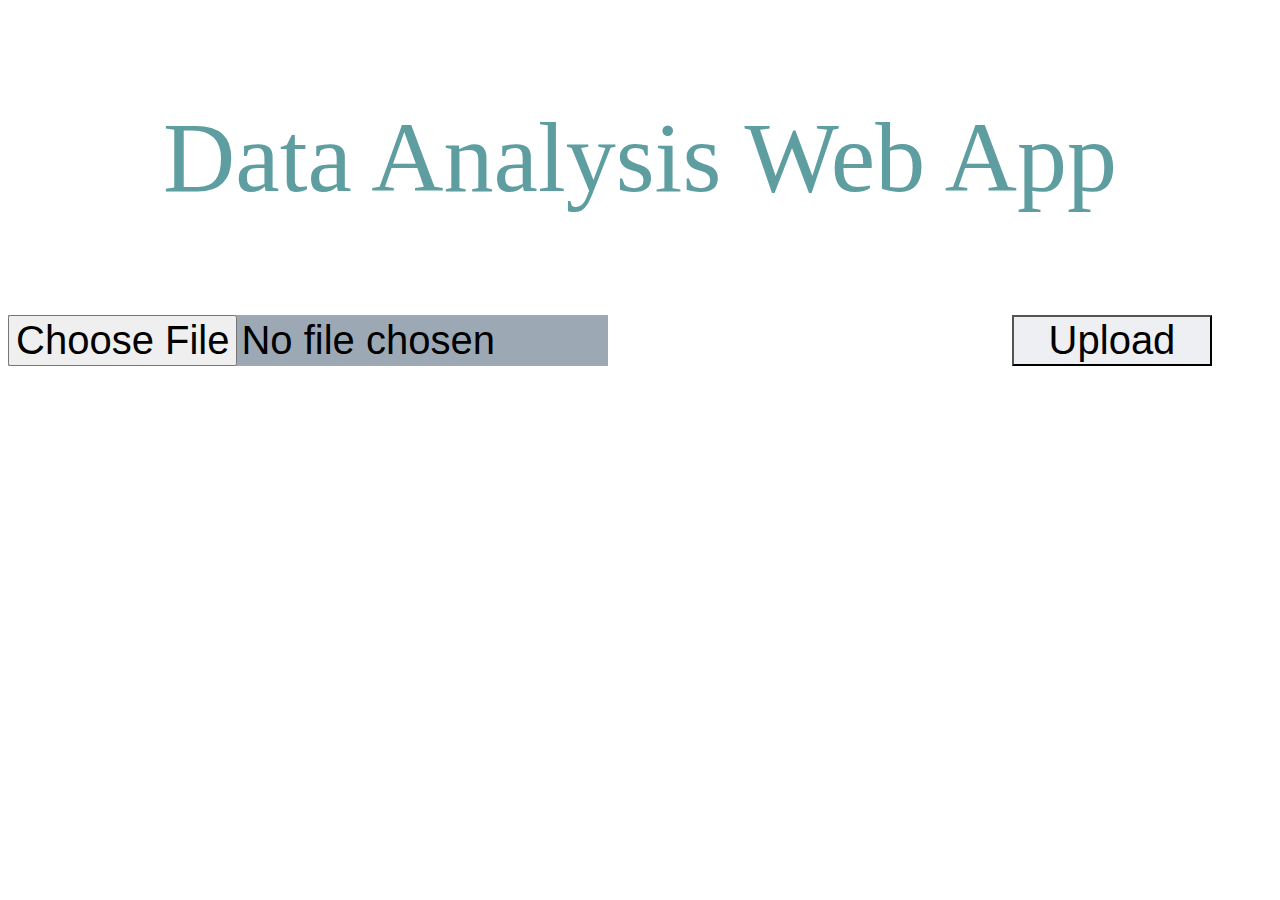
<file: index.html>
<!DOCTYPE html>
<html>
<head>
    <title>Data Analysis Web App</title>
</head>
<style>
    .heading{
        text-align: center;
        color: cadetblue;
        font-size: 100px;
    }


    input[type="file"] {
    width: 600px;
    background-color: rgb(156, 169, 180);
    }

    .fileupload{
        font-size: 40px;
        width:1000px;
    }

    input[type="submit"] {
    font-size: 40px;
    width: 200px;
    margin-left: 400px;
    background-color: rgb(237, 239, 243);}

</style>
<body>
    <p class='heading'>Data Analysis Web App</p>
    <form action="{{ url_for('upload_dataset') }}" method="POST" enctype="multipart/form-data" class="form1">
        <input type="file" name="dataset" required class="fileupload">
        <input type="submit" value="Upload">
    </form>
</body>
</html>
</file>
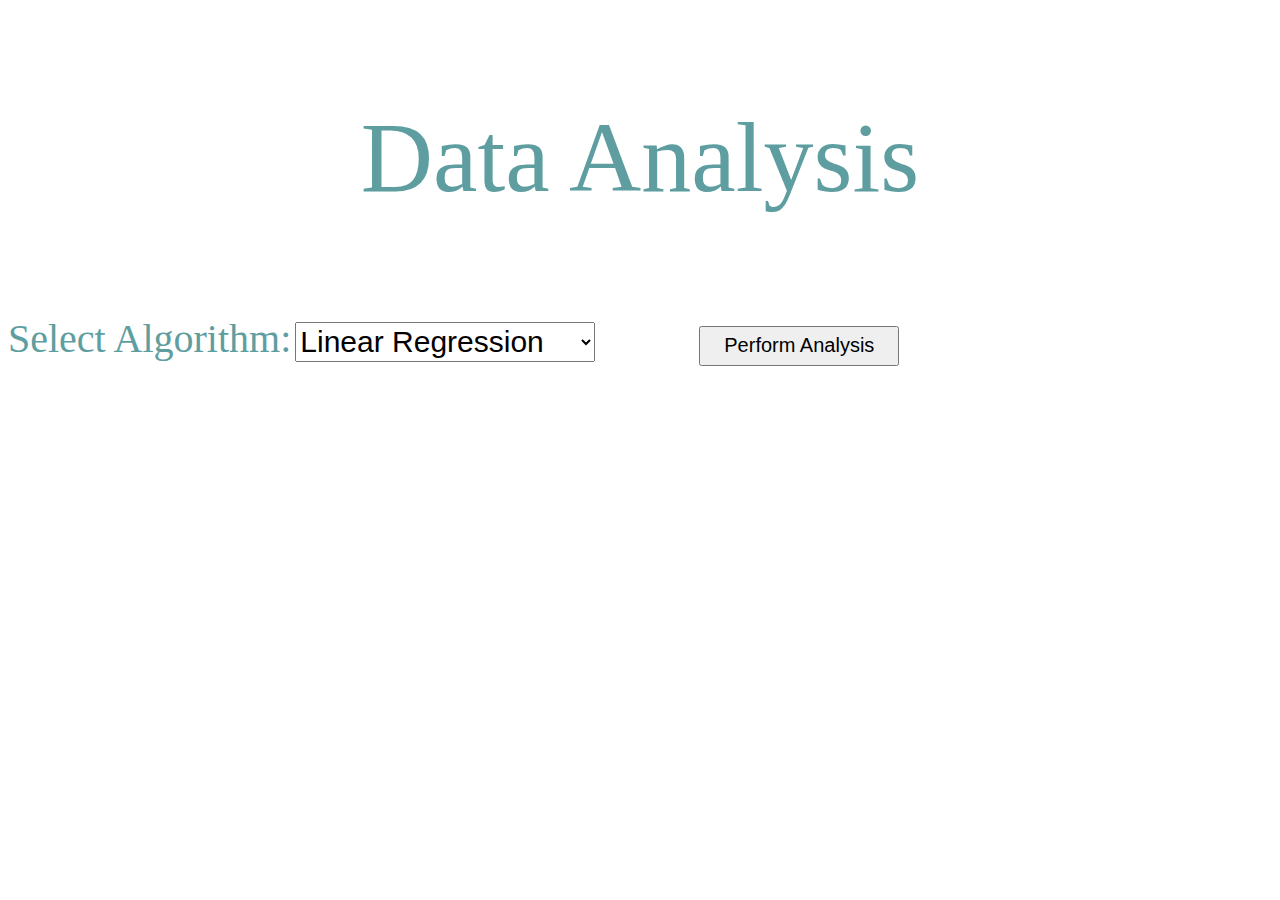
<file: analysis.html>
<!DOCTYPE html>
<html>
<head>
    <title>Data Analysis</title>
</head>
<style>
    .heading{
        text-align: center;
        font-size: 100px;
        color: cadetblue;
    }
    .label1{
        font-size: 40px;
        color:cadetblue;
    }
    .options{
        width:400px;
        height:60px;
    }
    .submitbutton{
        font-size: 20px;
        margin-left: 100px;
        height: 40px;
        width:200px;
    }
    /* .option1{
        width:50px;
        height:40px;
        font-size: 30px;
    } */
</style>
<body>
    <p class="heading">Data Analysis</p>
    <form action="{{ url_for('perform_analysis') }}" method="POST">
        <label for="algorithm" class="label1">Select Algorithm:</label>
        <select name="algorithm" id="algorithm" class="optios" style="width:300px;height:40px;font-size: 30px;">
            <option value="linear_regression" class="option1" >Linear Regression</option>
            <option value="pcaPCA" class="option1">PCA</option><!--this option or line of code was added later on-->
        </select>
        <input type="submit" value="Perform Analysis" class="submitbutton">
    </form>
</body>
</html>
</file>
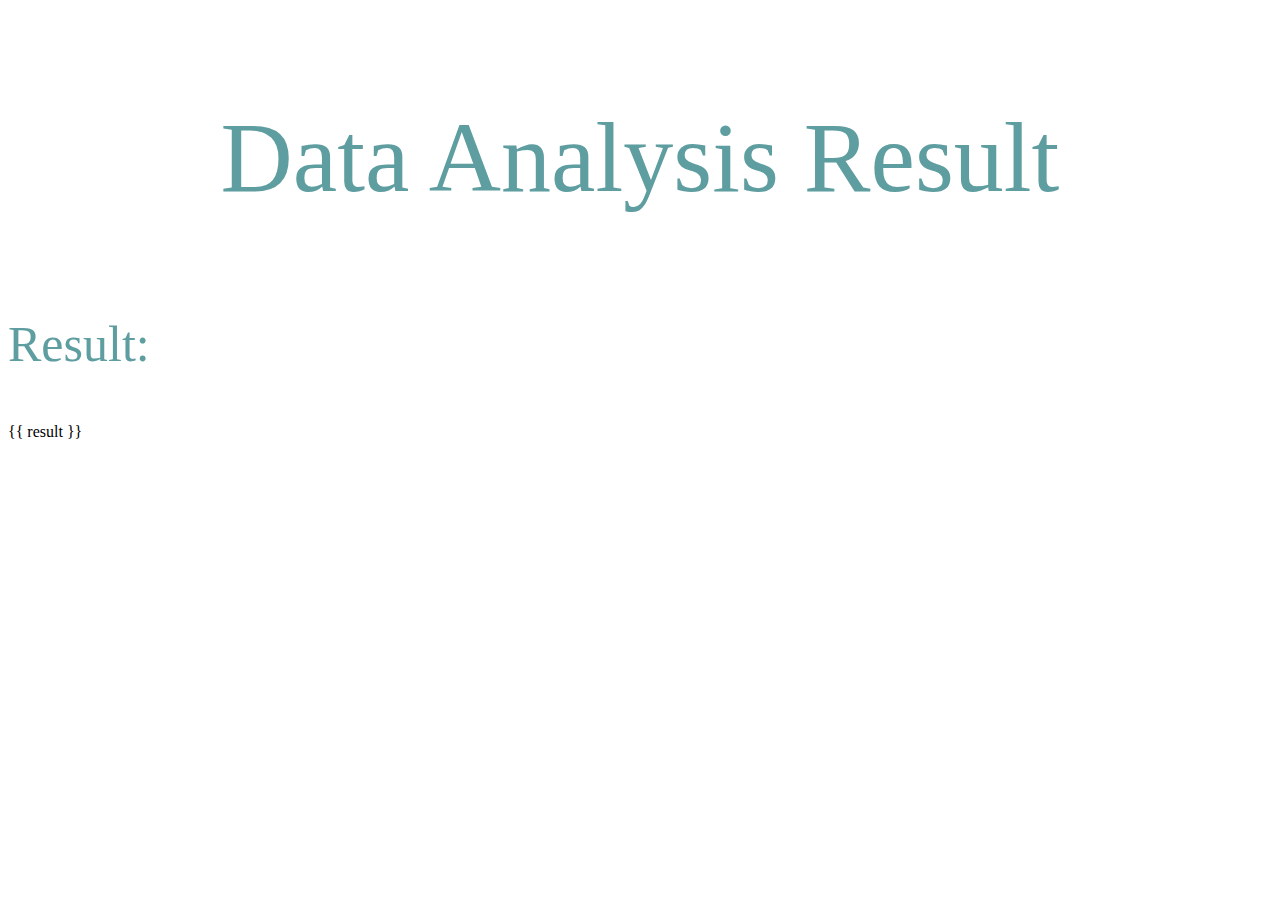
<file: result.html>
<!DOCTYPE html>
<html>
<head>
    <title>Data Analysis Result</title>
</head>
<style>
.heading{
    font-size: 100px;
    color: cadetblue;
    text-align: center;
}
.subheading{
    font-size: 50px;
    color:cadetblue;
}
</style>
<body>
    <p class="heading">Data Analysis Result</p> 
    <p class="subheading">Result:<p>
    <p>{{ result }}</p>
</body>
</html>
</file>
